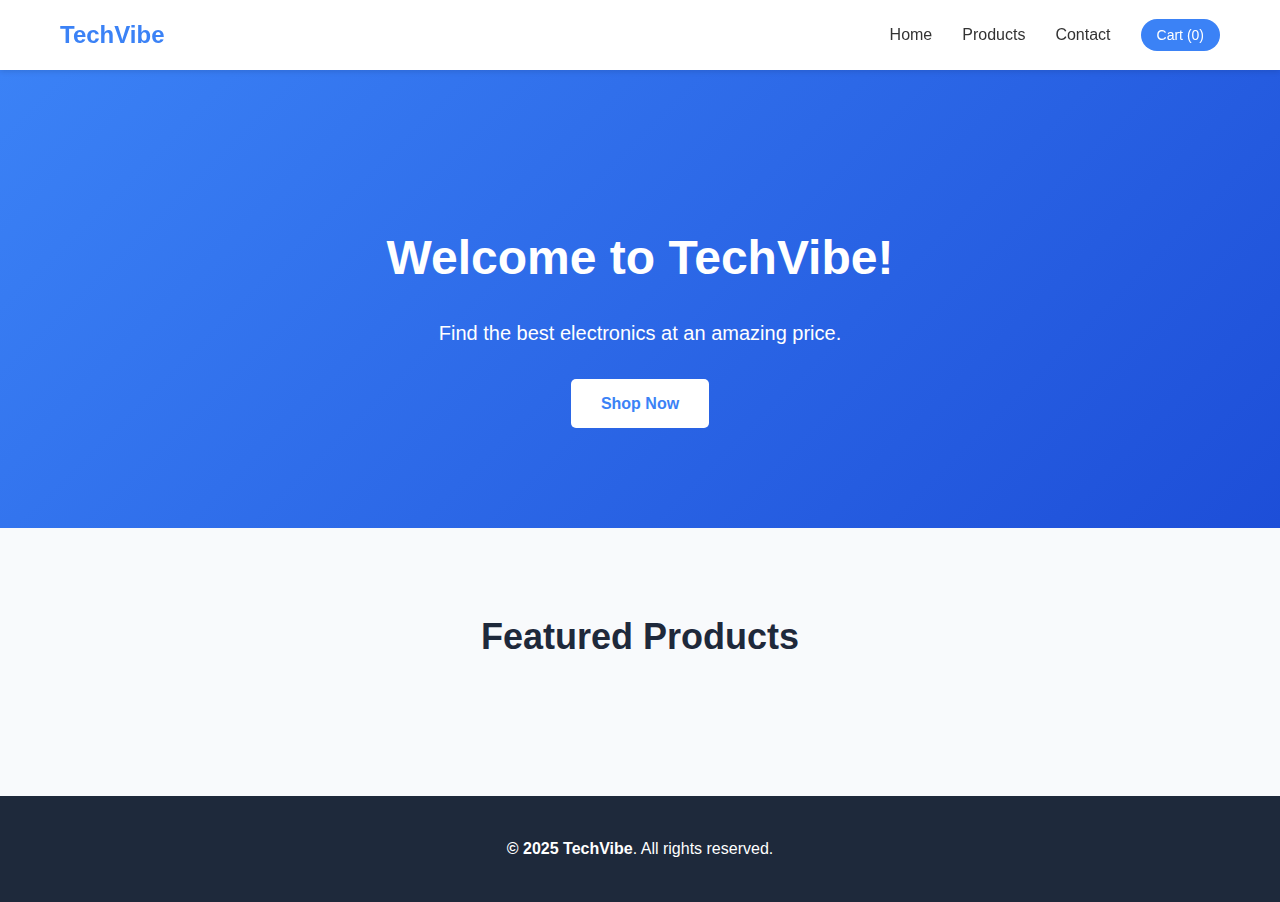
<file: index.html>
<!DOCTYPE html>
<html lang="en">
    <head>
        <meta charset="UTF-8">
        <meta name="viewport" content="width=device-width, initial-scale=1.0">
        <title>TechVibe - Home </title>
        <link rel="stylesheet" href="style.css">
    </head>

    <body>
        <nav class="navbar">
            <div class="nav-container">
                <h2 class="logo">TechVibe</h2>
                <ul class="nav-menu">
                    <li><a href="index.html">Home</a></li>
                    <li><a href="products.html">Products</a></li>
                    <li><a href="contact.html">Contact</a></li>
                    <li><a href="cart.html" class="cart-link">Cart (0)</a></li>
                </ul>
            </div>
        </nav>

        <section class="hero">
            <div class="hero-content">
                <h1>Welcome to TechVibe!</h1>
                <p>Find the best electronics at an amazing price.</p>
                <a href="products.html" class="btn">Shop Now</a>
            </div>
        </section>

        <section class="featured">
            <div class="container">
                <h2>Featured Products</h2>
                <div class="products-grid" id="featured-products">
                    <!-- Products will come from JavaScript here -->
                </div>
            </div>
        </section>

        <footer class="footer">
            <p><b>&copy; 2025 TechVibe</b>. All rights reserved.</p>
        </footer>

        <script src="script.js"></script>
    </body>
</html>
</file>
<file: style.css>
* {
    margin: 0;
    padding: 0;
    box-sizing: border-box;
}

body {
    font-family: Arial, Helvetica, sans-serif;
    line-height: 1.6;
    color: #333
}

.container {
    max-width: 1200px;
    margin: 0 auto;
    padding: 0 20px;
}

.navbar {
    background-color: white;
    box-shadow: 0 2px 5px rgba(0, 0, 0, 0.1);
    position: fixed;
    top: 0;
    width: 100%;
    z-index: 100;
}

.nav-container {
    max-width: 1200px;
    margin: 0 auto;
    padding: 0 20px;
    display: flex;
    justify-content: space-between;
    align-items: center;
    height: 70px;
}

.logo {
    color: #3b82f6;
    font-size: 24px;
}

.nav-menu {
    display: flex;
    list-style: none;
    gap: 30px;
    align-items: center;
}

.nav-menu a {
    text-decoration: none;
    color: #333;
    font-weight: 500;
}

.nav-menu a:hover {
    color: #3b82f6;
}

.cart-link {
    background-color: #3b82f6;
    color: white !important;
    padding: 8px 16px;
    border-radius: 20px;
    font-size: 14px;
}

.cart-link:hover {
    background-color: #2563eb !important;
}

.hero {
    background: linear-gradient(135deg, #3b82f6, #1d4ed8);
    color: white;
    text-align: center;
    padding: 150px 10px 100px;
    margin-top: 70px;
}

.hero h1 {
    font-size: 48px;
    margin-bottom: 20px;
    font-weight: bold;
}

.hero p {
    font-size: 20px;
    margin-bottom: 30px;
}

.btn {
    display: inline-block;
    background-color: white;
    color: #3b82f6;
    padding: 12px 30px;
    text-decoration: none;
    border-radius: 5px;
    font-weight: bold;
    transition: all 0.3s ease;
}

.btn:hover {
    background-color: #f8fafc;
    transform: translateY(-2px);
}

.featured {
    padding: 80px 0;
    background-color: #f8fafc;
}

.featured h2 {
    text-align: center;
    font-size: 36px;
    margin-bottom: 50px;
    color: #1e293b;
}

.products-grid {
    display: grid;
    grid-template-columns: repeat(auto-fit, minmax(300px, 1fr));
    gap: 30px;
}

.product-card {
    background: white;
    border: 10px;
    box-shadow: 0 4px 6px rgba(0,0,0,0.1);
    overflow: hidden;
    transition: transform 0.3s ease;
}

.product-card:hover {
    transform: translateY(-5px);
}

.product-image {
    width: 100%;
    height: 200px;
    object-fit: cover;
    background-color: #e2e8f0;
}

.product-info {
    padding: 20px;
}

.product-title {
    font-size: 18px;
    font-weight: bold;
    margin-bottom: 10px;
    color: #1e293b;
}

.product-description {
    color: #64748b;
    font-size: 14px;
    margin-bottom: 15px;
}

.product-price {
    font-size: 20px;
    font-weight: bold;
    color: #3b82f6;
    margin-bottom: 15px;
}

.product-actions {
    display: flex;
    gap: 10px;
}

.btn-small {
    padding: 8px 16px;
    font-size: 14px;
    flex: 1;
}

.btn-primary {
    background-color: #3b82f6;
    color: white;
}

.btn-primary:hover {
    background-color: #2563eb;
}

.btn-secondary {
    background-color: #e2e8f0;
    color: #334155;
}

.btn-secondary:hover {
    background-color: #cbd5e1;
}


.footer {
    background-color: #1e293b;
    color: white;
    text-align: center;
    padding: 40px 0;
}

.main-content {
    margin-top: 70px;
    padding: 60px 0;
    min-height: calc(100vh - 140px);
}

.page-title {
    text-align: center;
    font-size: 36px;
    margin-bottom: 40px;
    color: #1e293b;
}

.filters {
    display: flex;
    justify-content: center;
    gap: 15px;
    margin-bottom: 40px;
    flex-wrap: wrap;
}

.filter-btn {
    padding: 10px 20px;
    background-color: #e2e8f0;
    color: #64748b;
    border: none;
    border-radius: 25px;
    cursor: pointer;
    font-weight: 500;
    transition: all 0.3s ease;
}

.filter-btn:hover, .filter-btn.active {
    background-color: #3b82f6;
    color: white;
}
</file>
